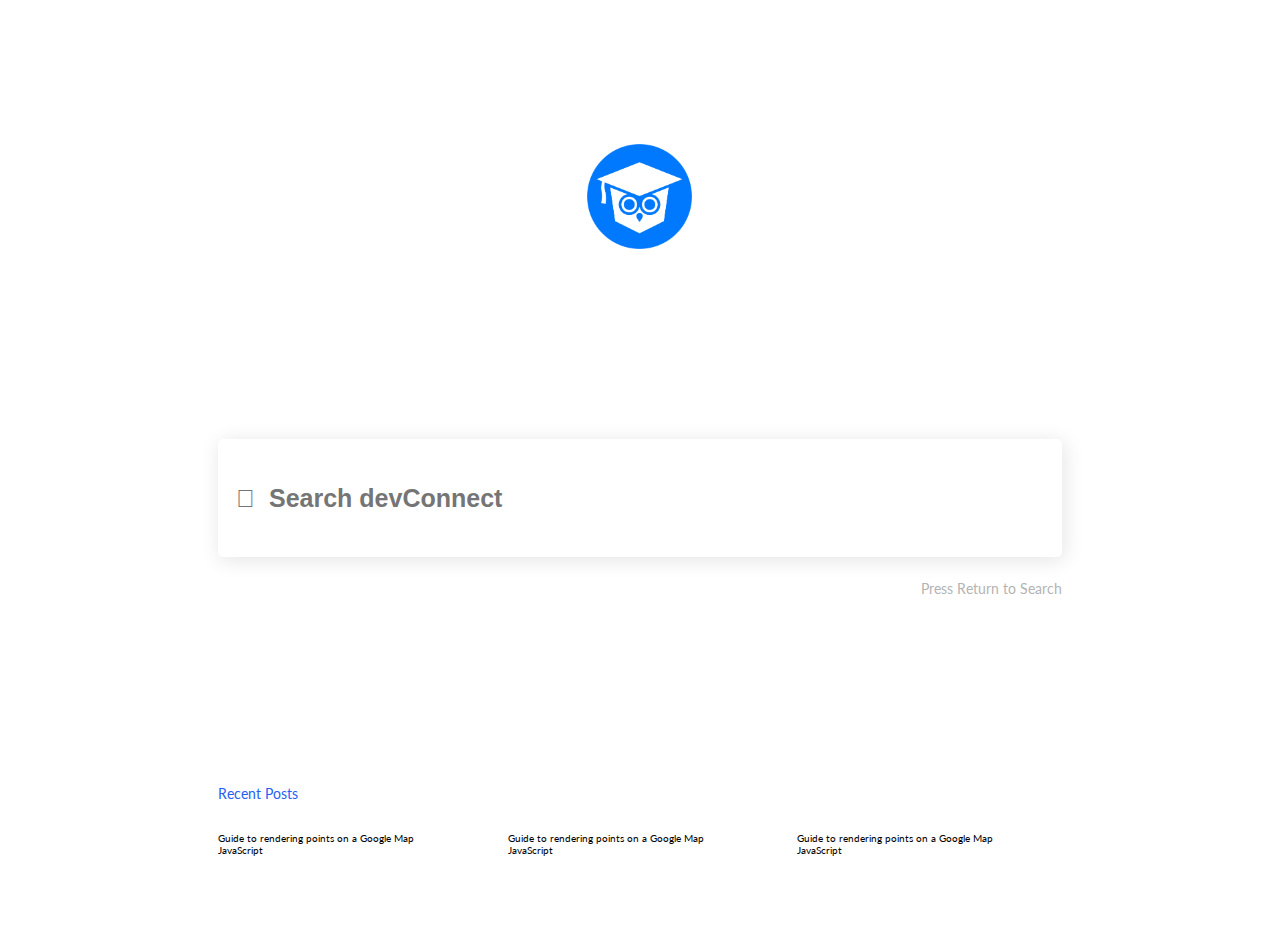
<file: index.html>
<!DOCTYPE html>
<html lang="en">
<head>
    <meta charset="UTF-8">
    <meta http-equiv="X-UA-Compatible" content="IE=edge">
    <meta name="viewport" content="width=device-width, initial-scale=1.0">
    <title>Front End Search Implemention</title>
    <link rel="preconnect" href="https://fonts.googleapis.com">
    <link rel="preconnect" href="https://fonts.gstatic.com" crossorigin>
    <link href="https://fonts.googleapis.com/css2?family=Lato&display=swap" rel="stylesheet">
    
    <script src="https://use.fontawesome.com/releases/v5.0.13/css/all.css" integrity="sha384-DNOHZ68U8hZfKXOrtjWvjxusGo9WQnrNx2sqG0tfsghAvtVlRW3tvkXWZh58N9jp" crossorigin="anonymous"></script>    
    <link rel="stylesheet" href="styles.css">
</head>
<body>
    <div class="container">
        <div class="homepage-logo">
            <img src="ds_circle_logo.png" alt="">
            <i class="fa-solid fa-rectangle-code"></i>
        </div>
        <!-- Search -->
        <div class="homepage-search-bar">
            <input type="text" placeholder="&#xf002;  Search devConnect">
            <p>Press Return to Search</p>
        </div>
        <!-- Recent Posts -->
        <div class="recent-posts-wrapper">
            <div class="recent-posts-heading">
                Recent Posts
            </div>
            <div class="recent-posts">
                <div class="recent-post">
                    <div class="recent-post-title">
                        Guide to rendering points on a Google Map
                    </div> 
                    <div class="recent-post-category">
                        JavaScript
                    </div>
                </div>
                <div class="recent-post">
                    <div class="recent-post-title">
                        Guide to rendering points on a Google Map
                    </div> 
                    <div class="recent-post-category">
                        JavaScript
                    </div>
                </div>
                <div class="recent-post">
                    <div class="recent-post-title">
                        Guide to rendering points on a Google Map
                    </div> 
                    <div class="recent-post-category">
                        JavaScript
                    </div>
                </div>
            </div>
        </div>
    </div>  
</body>
</html>
</file>
<file: styles.css>
html{
    font-family: 'Lato', sans-serif;
    box-sizing: border-box;
    font-size: 62.5%;
}

*,
*::before,
*::after{
    margin: 0;
    padding: 0;
    box-sizing: inherit;
}


.container{
    display: grid;
    grid-template-rows: repeat(auto-fit), minmax(100px, 1fr) ;
    grid-template-columns: 1fr 1fr 1fr;

    margin-top: 5em;
    justify-items: center;
    align-items: center;

    height: 100vh;
}

.container-results {
    margin-top: 2em;
  }
  
  .container-homepage {
    margin-top: 5em;
    align-items: center;
    height: 100vh;
  }

.homepage-logo{
    grid-row: 1;
    grid-column: 2;
}

.homepage-logo img{
    width: 10.5rem;
}

.homepage-search-bar{
    grid-column: 1/-1;
    grid-row: 2;
}

.homepage-search-bar input{
    width: 66vw;
    height: 11.8rem;
    padding-left: .75em;
}

.homepage-search-bar input[type="text"] {
    font-size: 2.5em;
    font-family: "Font Awesome\ 5 Free", Arial, Helvetica, sans-serif;
    font-weight: 600;
    color: #585858;
    box-shadow: 2px 3px 20px 1px rgba(0, 0, 0, 0.1);
    border: 0px solid transparent;
    border-radius: 0.5rem;
  }
  
  .homepage-search-bar input[type="text"]::placeholer {
    font-family: "Font Awesome\ 5 Free", Arial, Helvetica, sans-serif;
    font-weight: 600;
    color: #a4a4a4;
  }
  
  .homepage-search-bar input[type="text"]:focus {
    outline: none;
    box-shadow: 2px 3px 20px 1px rgba(0, 0, 0, 0.3);
  }
  
  .homepage-search-bar p {
    color: #b3b3b3;
    font-size: 1.4rem;
    line-height: 1.7rem;
    margin-top: 2.3rem;
    text-align: right;
  }

.recent-posts-wrapper{
    grid-column: 1/-1;
    grid-row: 3;
}

.recent-posts-heading{
    color: #2660f3;
    margin-bottom: 3rem;
    font-size: 1.4rem;
}

.recent-posts{
    display: grid;
    width: 66vw;
    grid-template-columns: repeat(auto-fit, minmax(100px, 1fr));
    gap: 2.5rem;
}

.recents-post-title{
    color: #535353;
    font-size: 1.4rem;
}

.recent-posts-category{
    color: #999;
    font-size: 1.2rem;
    font-weight: 600;
}

/* Results Page Styles */

.results-posts-wrapper {
    grid-row: 3;
    grid-column: 1/-1;
    width: 66vw;
  }
  
  .post {
    margin-top: 3em;
    margin-bottom: 3em;
  }
  
  .category-name {
    color: #2660f3;
    margin-bottom: 1.5rem;
    font-size: 1.4rem;
  }
  
  .result-post-title a {
    color: #535353;
    text-decoration: none;
    font-size: 1.8rem;
  }
  
  .result-post-links-wrapper {
    margin-top: 2rem;
    display: grid;
    grid-template-columns: repeat(auto-fit, minmax(100px, 1fr));
    grid-gap: 2rem;
  }
  
  .result-post-link {
    color: #535353;
    text-decoration: none;
    font-size: 1.4rem;
  }
  
  .result-post-link:hover {
    text-decoration: underline;
  }
</file>
